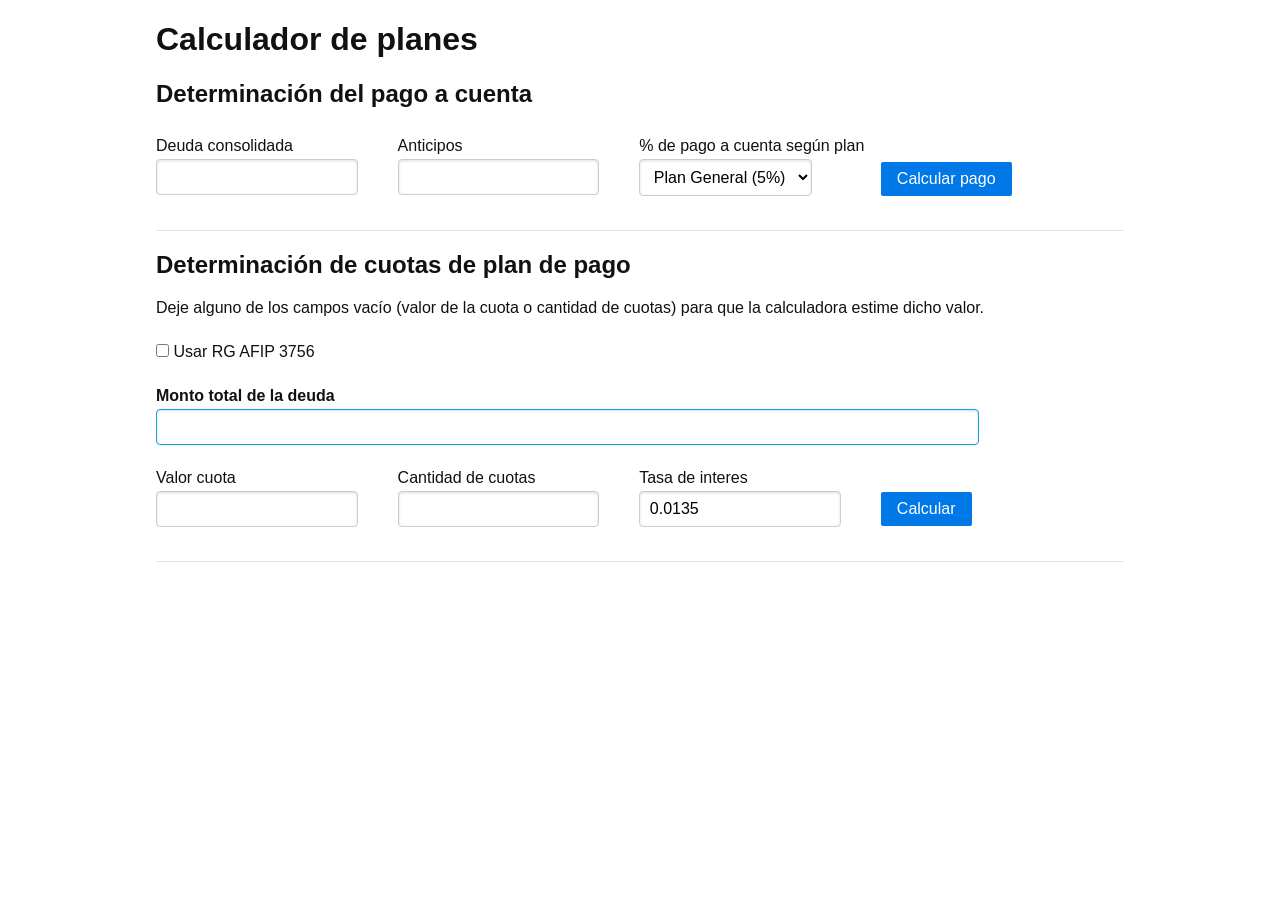
<file: index.html>
<!DOCTYPE html>
<html lang="es" manifest="/cache.manifest">
	<head>
		<title>Calculador de Cuota</title>
		<meta http-equiv='Content-Type' content='text/html; charset=utf-8' />
        <meta name="viewport" content="width=device-width, initial-scale=1" />
        <link rel="icon" href="favicon.ico" type="image/x-icon" />
		<link rel="stylesheet" href="css/pure-min.css" />
		<link rel="stylesheet" href="css/calculadora.css" />
	</head>
	<body>
		<form class="pure-form pure-form-stacked">
	        <h1>Calculador de planes</h1>
	        <h2>Determinación del pago a cuenta</h2>
			<fieldset>
				<div class="pure-g-r">
					<div class="pure-u-1 pure-u-md-1-4">
						<label for="m">Deuda consolidada</label>
						<input id="m" type="number" min="1" step="1" /> 
					</div>

					<div class="pure-u-1 pure-u-md-1-4">
						<label for="s">Anticipos</label>
						<input id="s" type="number" min="1" step="1" />
					</div>

					<div class="pure-u-1 pure-u-md-1-4">
						<label for="ppc">% de pago a cuenta según plan</label>
						<select id="ppc">
							<option value="5">Plan General (5%)</option>
							<option value="10">Plan PyME (10%)</option>
							<option value="15">Plan Otros (15 %)</option>
						</select>
					</div>
					<div class="pure-u-1 pure-u-md-1-4 pure-u-bottom">
						<button id="calcularPago" type="button" class="pure-button notice pure-button-primary">Calcular pago</button>
					</div>
					<div class="pure-u-1" id="infoPagoCuenta" aria-live="polite"></div>
				</div>
			</fieldset>
	        <h2>Determinación de cuotas de plan de pago</h2>
	        <p>Deje alguno de los campos vacío (valor de la cuota o cantidad de cuotas) para que la calculadora estime dicho valor.</p>
    		<fieldset>
				<div class="pure-g-r">
				    <div class="pure-u-1">
				        <label for="rg3756">
                            <input id="rg3756" type="checkbox"> Usar RG AFIP 3756
                        </label>
				    </div>
					<div class="pure-u-1" id="helpCuotas" aria-live="polite"></div>
					<div class="pure-u-1 deuda-entry">
						<label for="d"><strong>Monto total de la deuda</strong></label>
						<input type="text" id="d" autofocus />
					</div>
					<div class="pure-u-1 pure-u-md-1-4">
						<label for="c">Valor cuota</label>
						<input id="c" type="number" min="1" step="1" /> 
					</div>

					<div class="pure-u-1 pure-u-md-1-4">
						<label for="n">Cantidad de cuotas</label>
						<input id="n" type="number" min="1" step="1" />
					</div>

					<div class="pure-u-1 pure-u-md-1-4">
						<label for="i">Tasa de interes</label>
						<input id="i" type="number" min="0" step="0.0001" value="0.0135" />
					</div>
					<div class="pure-u-1 pure-u-md-1-4 pure-u-bottom">
						<button id="calcular" type="button" class="pure-button notice pure-button-primary">Calcular</button>
					</div>

					<div class="pure-u-1" id="info" aria-live="polite"></div>
				</div>
			</fieldset>
            <div class="pure-g-r">
              <div class="pure-u-1">
                  <div id="log" aria-live="polite"></div>
              </div>
            </div>
		</form>
	</body>
    <!--[if IE 8]><script src="js/ie8.js" type="text/javascript"></script><![endif]-->
	<script src="js/calculadora.js" type="text/javascript"></script>
</html>
</file>
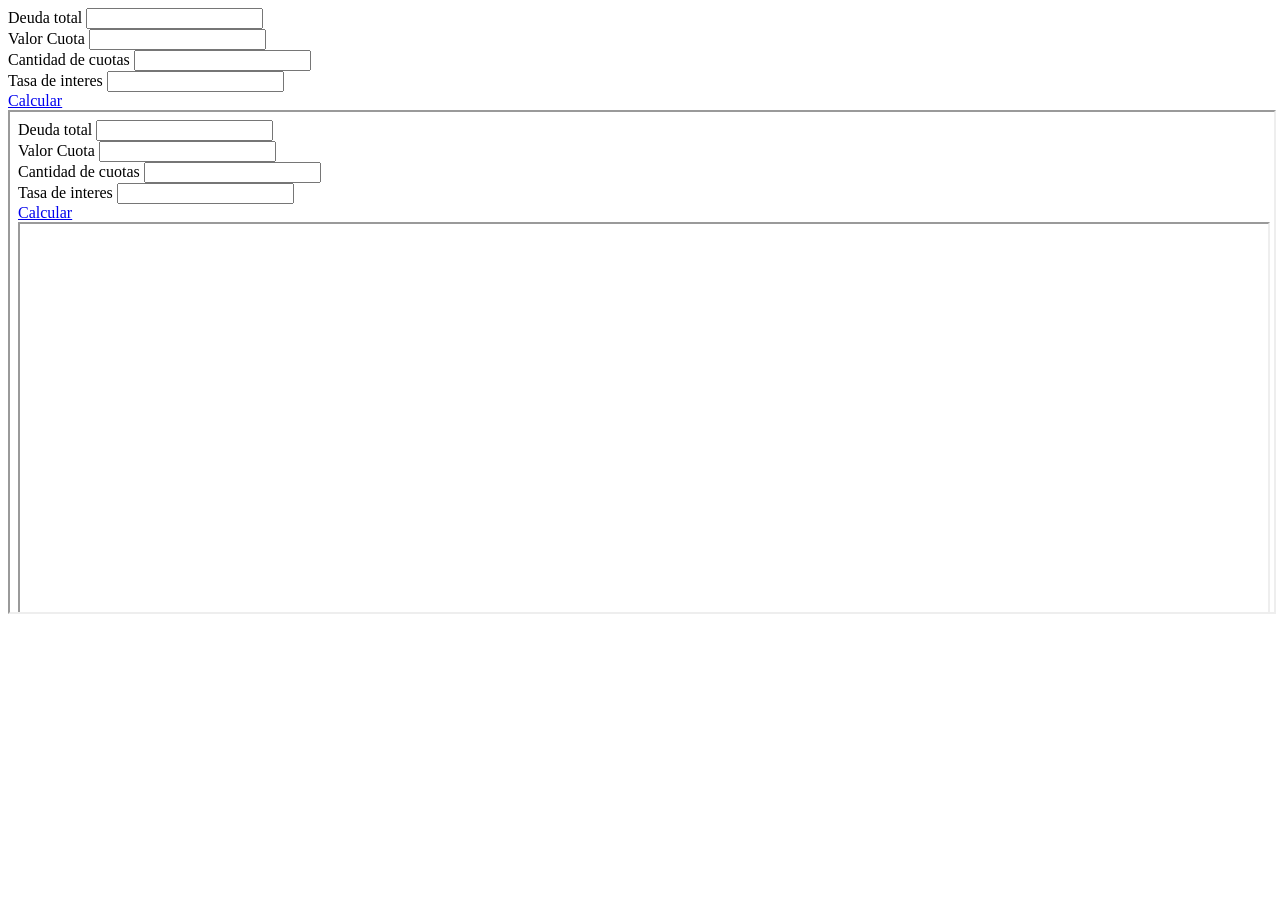
<file: calc.html>
<!DOCTYPE html>
<html lang="es">
	<head>
		<title>Calculador de Cuota</title><meta http-equiv='Content-Type' content='text/html; charset=utf-8' />
	</head>
	<body>
		<label for="d">Deuda total</label>
		<input type="text" id="d" /><br />
		<label for="c">Valor Cuota</label>
		<input type="text" id="c" /> <br />
		<label for="n">Cantidad de cuotas</label>
		<input type="text" id="n" /><br />
		<label for="i">Tasa de interes</label>
		<input type="text" id="i" /><br />
		<a id="calcular" href="#">Calcular</a>
		<iframe id="frame" src="#" style="width:100%;height:500px;"></iframe>
	</body>
	<script type="text/javascript">
		(function() {
			AddEvent(document.getElementById("calcular"), "click", function () {
				var c, d, n, i;
				c = document.getElementById('c').value;
				d = document.getElementById('d').value;
				n = document.getElementById('n').value;
				i = document.getElementById('i').value;
				var result = document.getElementById('frame');
				//https://www.wolframalpha.com/input/?i=150+%3D+%285229.34+*+0.0135+*+%281+%2B+0.0135%29+^+n%29++%2F+%28+%28+%281+%2B+0.0135%29+^+n%29+-+1+%29
				var go = "https://www.wolframalpha.com/input/?i=" + c +"+%3D+%28" + d + "+*+" + i + "+*+%281+%2B+" + i + "%29+^+" + n +"%29++%2F+%28+%28+%281+%2B+" + i + "%29+^+" + n +"%29+-+1+%29#answers";
				result.src = go;
			});
		})();
		function AddEvent(html_element, event_name, event_function) {       
		   if(html_element.attachEvent) //Internet Explorer
			  html_element.attachEvent("on" + event_name, function() {event_function.call(html_element);}); 
		   else if(html_element.addEventListener) //Firefox & company
			  html_element.addEventListener(event_name, event_function, false); //don't need the 'call' trick because in FF everything already works in the right way          
		} 
	</script>
</html>
</file>
<file: css/calculadora.css>
body {
    color: #111;
}
form {
    max-width:968px;
    margin:auto!important;
}
form p {
    width: 86%;
}
.pure-form input[type="text"][disabled], .pure-form input[type="password"][disabled], .pure-form input[type="email"][disabled], .pure-form input[type="url"][disabled], .pure-form input[type="date"][disabled], .pure-form input[type="month"][disabled], .pure-form input[type="time"][disabled], .pure-form input[type="datetime"][disabled], .pure-form input[type="datetime-local"][disabled], .pure-form input[type="week"][disabled], .pure-form input[type="number"][disabled], .pure-form input[type="search"][disabled], .pure-form input[type="tel"][disabled], .pure-form input[type="color"][disabled], .pure-form select[disabled], .pure-form textarea[disabled] {
    color: #7F7F7F;
}
.pure-form-stacked input[type=text], 
.pure-form-stacked input[type=number] {
    width: 85%;
}
.pure-form fieldset {
    border-bottom: 1px solid #e5e5e5;
}
.pure-u-bottom {
    vertical-align: bottom;
}
.pure-u-bottom button {
    margin-bottom: .3em;
}
.error {
    color: red;
    font-weight:bold;
}
.cell-number {
    text-align:right;
}
.deuda-entry {
    margin-bottom: 1em;
}
p > em {
    color: blue;
}
</file>
